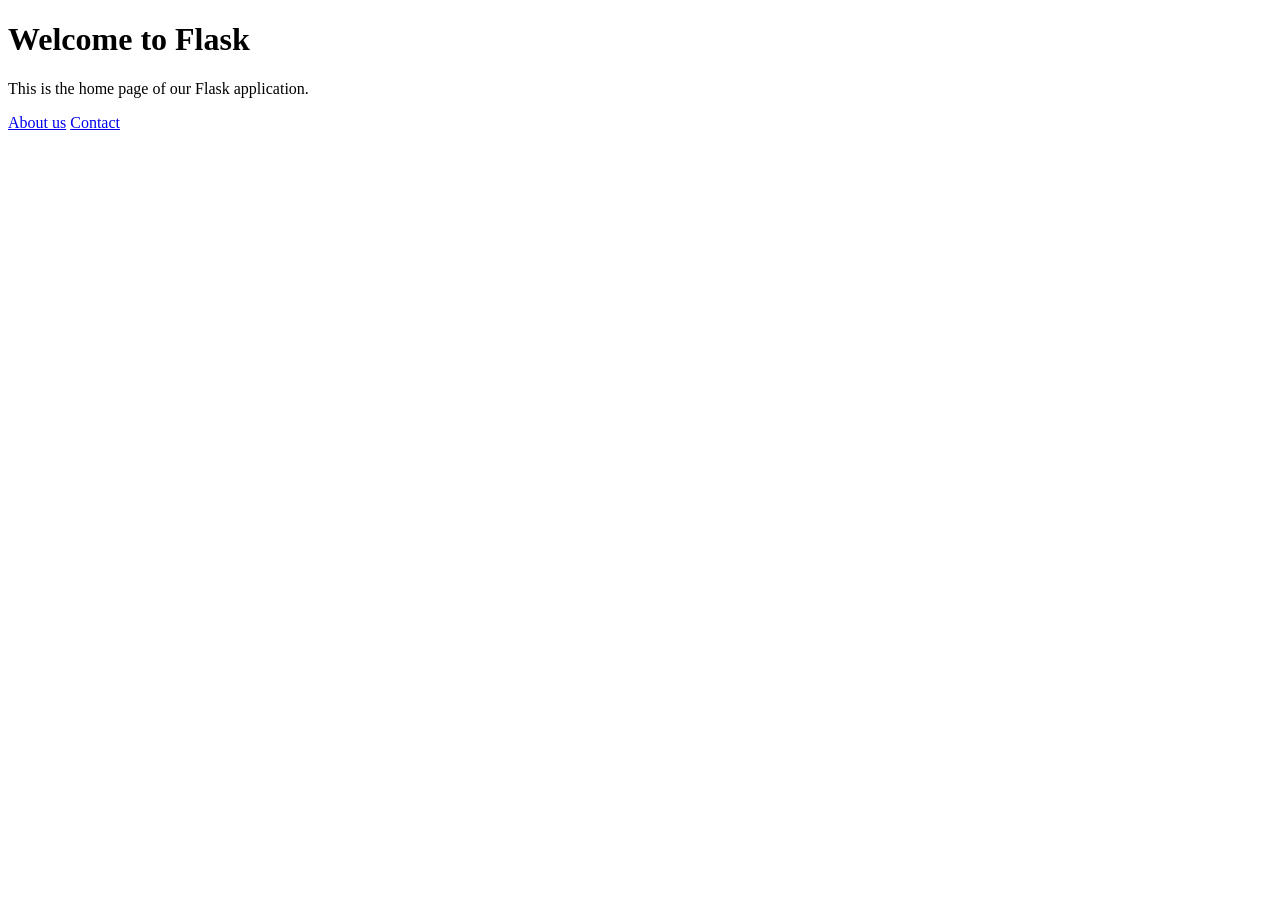
<file: Flask_project2/app/templates/index.html>
<!DOCTYPE html>
<html lang="en">
<head>
    <meta charset="UTF-8">
    <meta name="viewport" content="width=device-width, initial-scale=1.0">
    <title>Title</title>
</head>
<body>
    <h1>Welcome to Flask</h1>
    <p>This is the home page of our Flask application.</p>
    <a href='/about'>About us</a>
    <a href='/contact'>Contact</a>
</body>
</html>
</file>
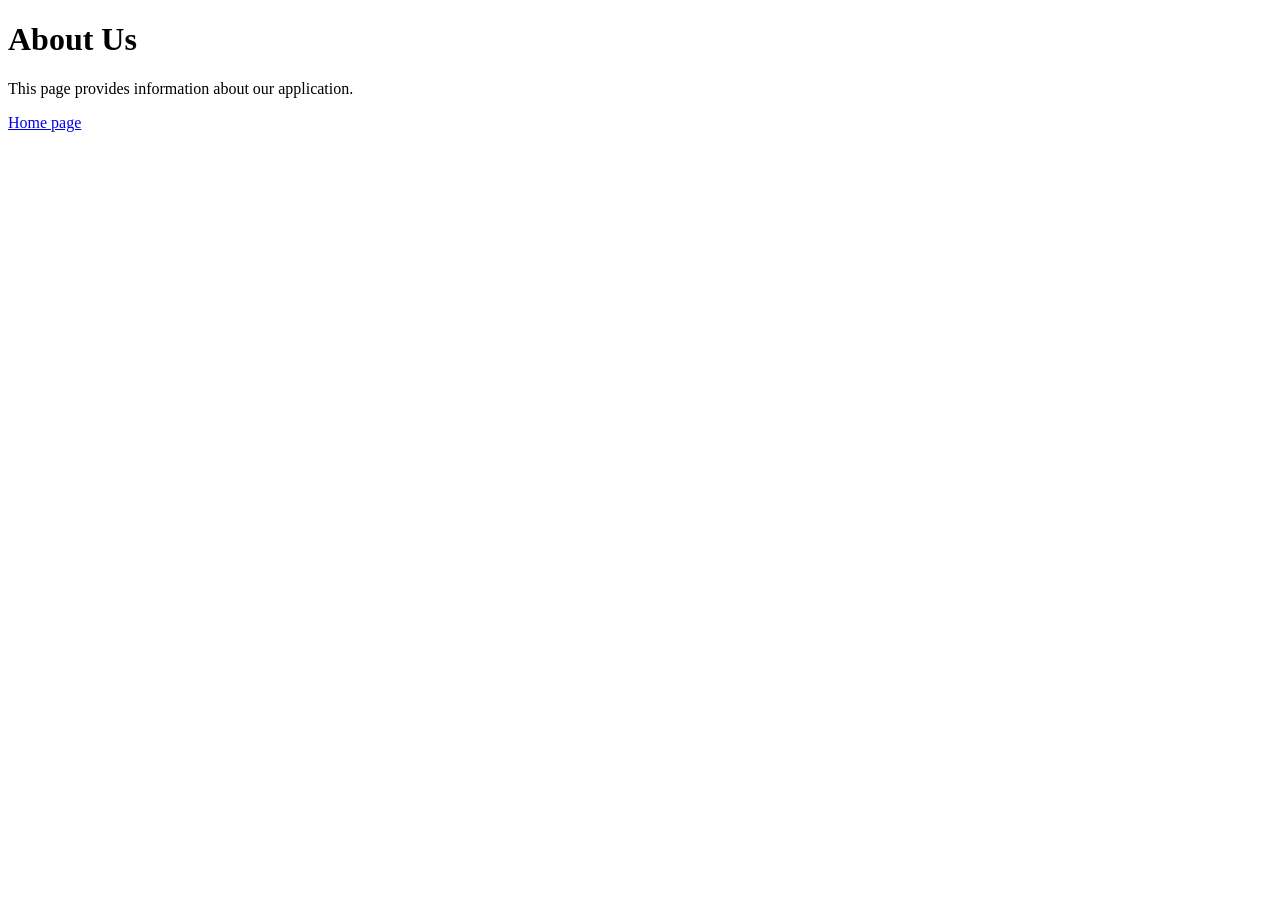
<file: Flask_project2/app/templates/about.html>
<!DOCTYPE html>
<html lang="en">
<head>
    <meta charset="UTF-8">
    <meta name="viewport" content="width=device-width, initial-scale=1.0">
    <title>Title</title>
</head>
<body>
    <h1>About Us</h1>
    <p>This page provides information about our application.</p>
    <a href='/'>Home page</a>
</body>
</html>
</file>
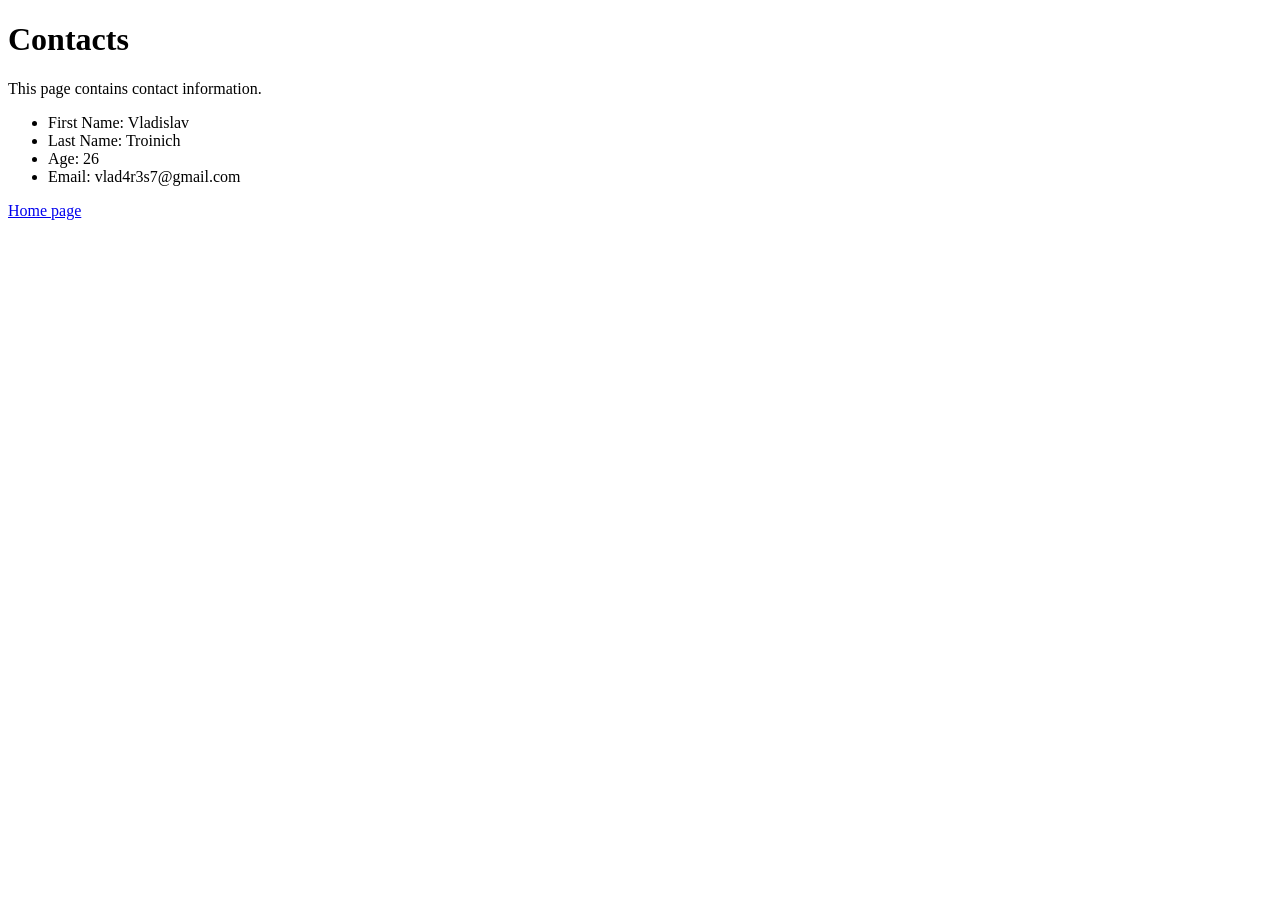
<file: Flask_project2/app/templates/contact.html>
<!DOCTYPE html>
<html lang="en">
<head>
    <meta charset="UTF-8">
    <meta name="viewport" content="width=device-width, initial-scale=1.0">
    <title>Title</title>
</head>
<body>
    <h1>Contacts</h1>
    <p>This page contains contact information.</p>
    <ul>
        <li>First Name: Vladislav</li>
        <li>Last Name: Troinich</li>
        <li>Age: 26</li>
        <li>Email: vlad4r3s7@gmail.com</li>
    </ul>
    <a href='/'>Home page</a>
</body>
</html>
</file>
